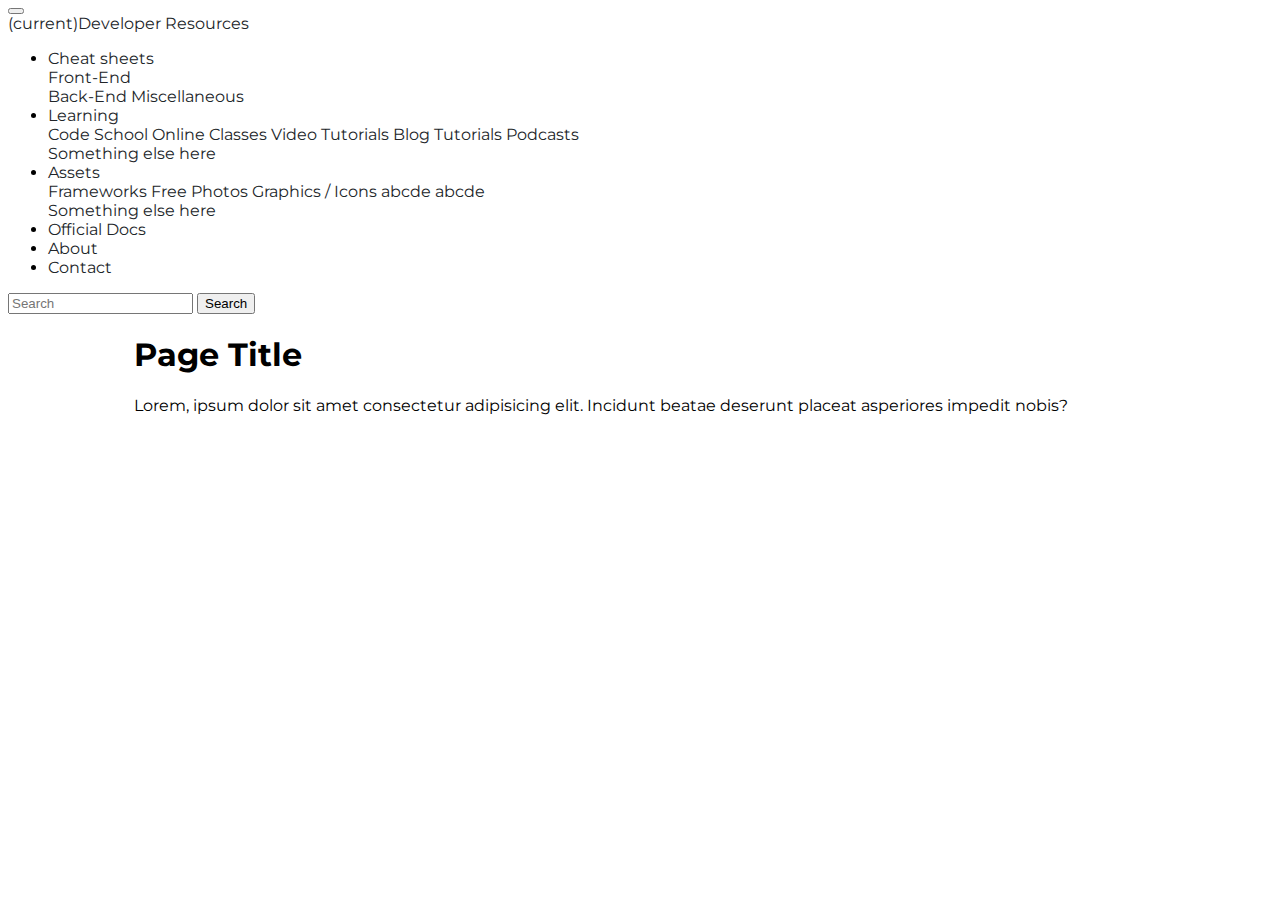
<file: learning.html>
<html lang="en">
<head>
    <meta charset="UTF-8">
    <meta name="viewport" content="width=device-width, initial-scale=1.0">
    <meta http-equiv="X-UA-Compatible" content="ie=edge">
    <title>Document</title>
    <link rel="stylesheet" href="https://stackpath.bootstrapcdn.com/bootstrap/4.1.0/css/bootstrap.min.css" integrity="sha384-9gVQ4dYFwwWSjIDZnLEWnxCjeSWFphJiwGPXr1jddIhOegiu1FwO5qRGvFXOdJZ4" crossorigin="anonymous">
    <link href="https://fonts.googleapis.com/css?family=Montserrat" rel="stylesheet">
    <link rel="stylesheet" href="styles.css">
    <script src="http://code.jquery.com/jquery-3.3.1.min.js" integrity="sha256-FgpCb/KJQlLNfOu91ta32o/NMZxltwRo8QtmkMRdAu8=" crossorigin="anonymous"></script> 
    <script src="/scripts.js"></script>

</head>

<body>
    
    <div id="nav-placeholder">
    </div>
    <script>
        getNav();
    </script>
    
    <div class="wrapper">
        <h1>Page Title</h1>
        <p>Lorem, ipsum dolor sit amet consectetur adipisicing elit. Incidunt beatae deserunt placeat asperiores impedit nobis?</p>
    </div>
      
<!-- Script Files -->
    <script src="https://cdnjs.cloudflare.com/ajax/libs/popper.js/1.14.0/umd/popper.min.js" integrity="sha384-cs/chFZiN24E4KMATLdqdvsezGxaGsi4hLGOzlXwp5UZB1LY//20VyM2taTB4QvJ" crossorigin="anonymous"></script>
    <script src="https://stackpath.bootstrapcdn.com/bootstrap/4.1.0/js/bootstrap.min.js" integrity="sha384-uefMccjFJAIv6A+rW+L4AHf99KvxDjWSu1z9VI8SKNVmz4sk7buKt/6v9KI65qnm" crossorigin="anonymous"></script>
    
</body>

</html>
</file>
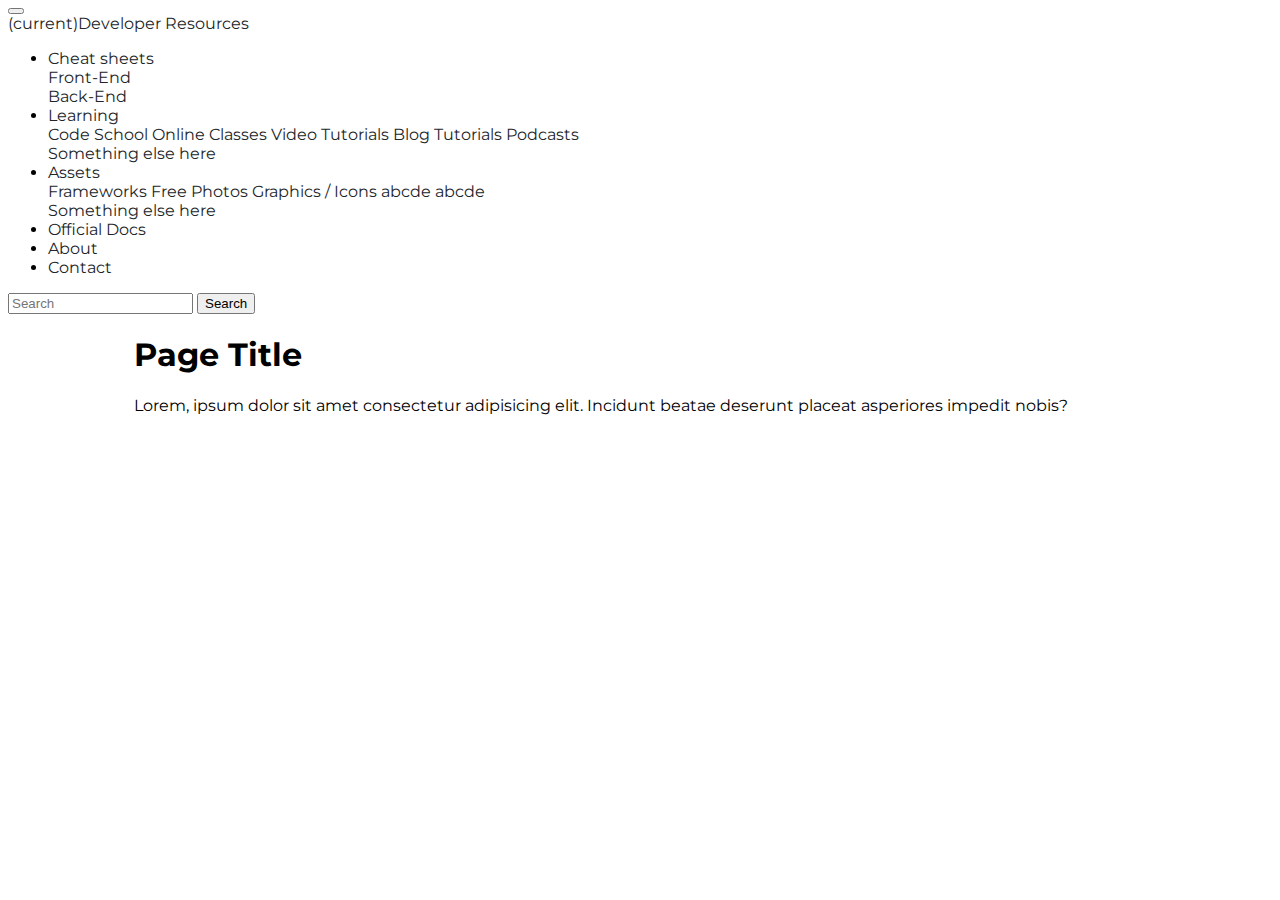
<file: template.html>
<html lang="en">
<head>
    <meta charset="UTF-8">
    <meta name="viewport" content="width=device-width, initial-scale=1.0">
    <meta http-equiv="X-UA-Compatible" content="ie=edge">
    <title>Document</title>
    <link rel="stylesheet" href="https://stackpath.bootstrapcdn.com/bootstrap/4.1.0/css/bootstrap.min.css" integrity="sha384-9gVQ4dYFwwWSjIDZnLEWnxCjeSWFphJiwGPXr1jddIhOegiu1FwO5qRGvFXOdJZ4" crossorigin="anonymous">
    <link href="https://fonts.googleapis.com/css?family=Montserrat" rel="stylesheet">
    <link rel="stylesheet" href="styles.css">
</head>

<body>
    <!-- BEGIN NAVBAR -->
    <nav class="navbar sticky-top navbar-expand-lg navbar-dark bg-info">
        <button class="navbar-toggler" type="button" data-toggle="collapse" data-target="#navbarTogglerDemo01" aria-controls="navbarTogglerDemo01"
            aria-expanded="false" aria-label="Toggle navigation">
            <span class="navbar-toggler-icon"></span>
        </button>
        <div class="collapse navbar-collapse" id="navbarTogglerDemo01">
            <a class="navbar-brand" href="#">
                <span class="sr-only">(current)</span>Developer Resources</a>
            <ul class="navbar-nav mr-auto mt-2 mt-lg-0">
                <li class="nav-item dropdown">
                    <a class="nav-link dropdown-toggle" href="#" id="navbarDropdown" role="button" data-toggle="dropdown" aria-haspopup="true"
                        aria-expanded="false">
                        Cheat sheets
                    </a>
                    <div class="dropdown-menu" aria-labelledby="navbarDropdown">
                        <a class="dropdown-item" href="#">Front-End</a>
                        <div class="dropdown-divider"></div>
                        <a class="dropdown-item" href="#">Back-End</a>
                    </div>
                </li>
                <li class="nav-item dropdown">
                    <a class="nav-link dropdown-toggle" href="#" id="navbarDropdown" role="button" data-toggle="dropdown" aria-haspopup="true"
                        aria-expanded="false">
                        Learning
                    </a>
                    <div class="dropdown-menu" aria-labelledby="navbarDropdown">
                        <a class="dropdown-item" href="#">Code School</a>
                        <a class="dropdown-item" href="#">Online Classes</a>
                        <a class="dropdown-item" href="#">Video Tutorials</a>
                        <a class="dropdown-item" href="#">Blog Tutorials</a>
                        <a class="dropdown-item" href="#">Podcasts</a>
                        <div class="dropdown-divider"></div>
                        <a class="dropdown-item" href="#">Something else here</a>
                    </div>
                </li>
                <li class="nav-item dropdown">
                    <a class="nav-link dropdown-toggle" href="#" id="navbarDropdown" role="button" data-toggle="dropdown" aria-haspopup="true"
                        aria-expanded="false">
                        Assets
                    </a>
                    <div class="dropdown-menu" aria-labelledby="navbarDropdown">
                        <a class="dropdown-item" href="#">Frameworks</a>
                        <a class="dropdown-item" href="#">Free Photos</a>
                        <a class="dropdown-item" href="#">Graphics / Icons</a>
                        <a class="dropdown-item" href="#">abcde</a>
                        <a class="dropdown-item" href="#">abcde</a>
                        <div class="dropdown-divider"></div>
                        <a class="dropdown-item" href="#">Something else here</a>
                    </div>
                </li>
                <li class="nav-item">
                    <a class="nav-link" href="#">Official Docs</a>
                </li>
                <li class="nav-item">
                    <a class="nav-link" href="#">About</a>
                </li>
                <li class="nav-item">
                    <a class="nav-link" href="#">Contact</a>
                </li>
            </ul>
            <form class="form-inline my-2 my-lg-0">
                <input class="form-control mr-sm-2" type="search" placeholder="Search" aria-label="Search">
                <button class="btn btn-outline-success my-2 my-sm-0" type="submit">Search</button>
            </form>
        </div>
    </nav>
    <!-- END NAVBAR-->
    
    <div class="wrapper">
        <h1>Page Title</h1>
        <p>Lorem, ipsum dolor sit amet consectetur adipisicing elit. Incidunt beatae deserunt placeat asperiores impedit nobis?</p>
    </div>
      
<!-- Script Files -->
    <script src="https://code.jquery.com/jquery-3.3.1.slim.min.js" integrity="sha384-q8i/X+965DzO0rT7abK41JStQIAqVgRVzpbzo5smXKp4YfRvH+8abtTE1Pi6jizo" crossorigin="anonymous"></script>
    <script src="https://cdnjs.cloudflare.com/ajax/libs/popper.js/1.14.0/umd/popper.min.js" integrity="sha384-cs/chFZiN24E4KMATLdqdvsezGxaGsi4hLGOzlXwp5UZB1LY//20VyM2taTB4QvJ" crossorigin="anonymous"></script>
    <script src="https://stackpath.bootstrapcdn.com/bootstrap/4.1.0/js/bootstrap.min.js" integrity="sha384-uefMccjFJAIv6A+rW+L4AHf99KvxDjWSu1z9VI8SKNVmz4sk7buKt/6v9KI65qnm" crossorigin="anonymous"></script>
    <script src="scripts.js"></script>
</body>

</html>
</file>
<file: styles.css>
/********************************************************/
/*                   BASIC STYLES                       */
/********************************************************/
body {
    font-family: "Montserrat", Arial, Helvetica, sans-serif;
}
.wrapper {
    width: 80%;
    height: auto;
    margin: 1em auto;
}

a {
    color: #212529;
    text-decoration: none;
}

/************* NAVBAR ***************/

.navbar-brand {
    padding-right: 1em;
}

.navbar-nav {
    justify-content: space-around;
}

/********************************************************/
/*                  INDEX PAGE                          */
/********************************************************/

.sample-row {
    display: flex;
    align-items: flex-start;
    align-content: center;
    justify-content: space-between;
}

.sample-item {
    width: 300px;    
}

.sample-img {
    height: 200px;
    margin-bottom: 0.5em;
    border: 1px solid #333;
}
</file>
